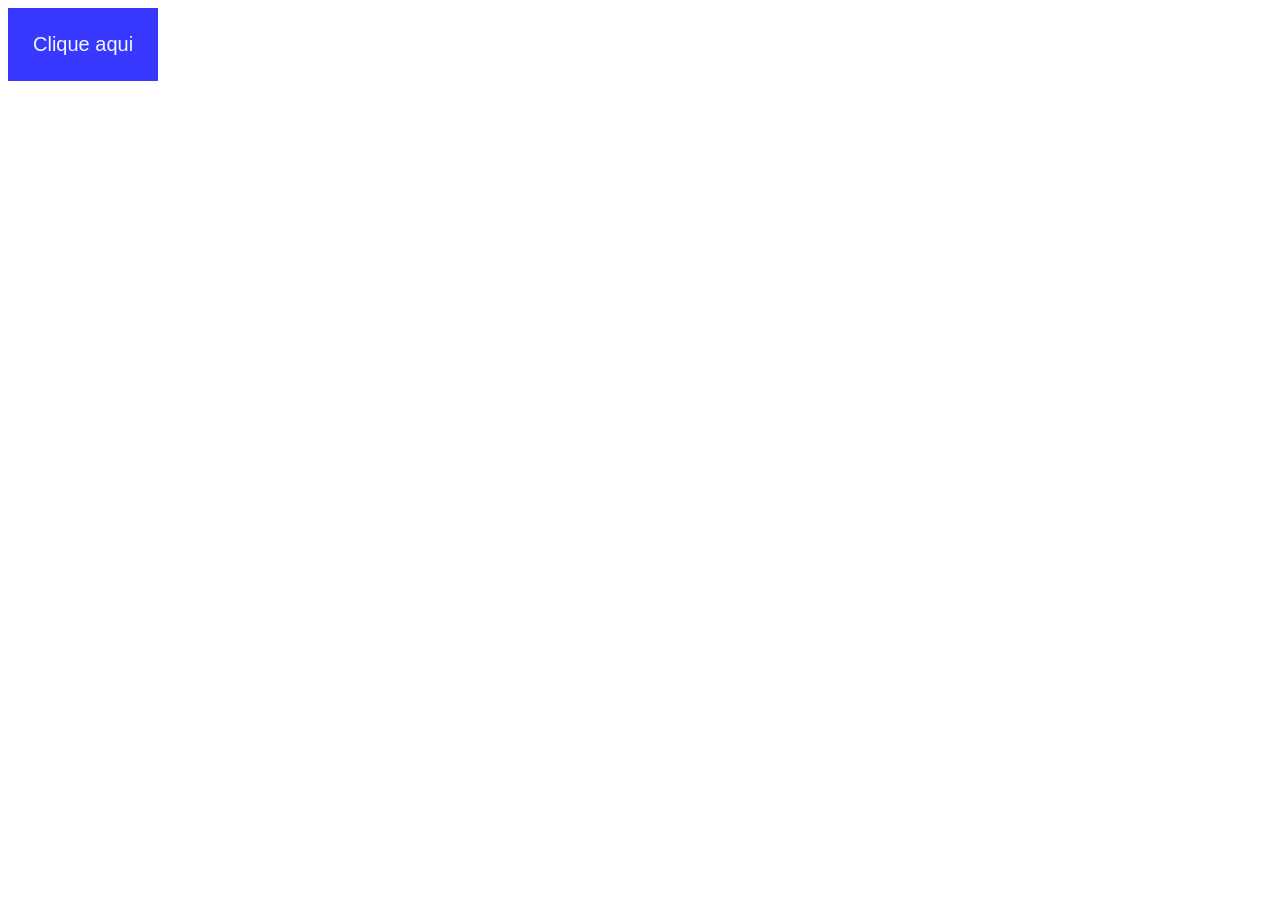
<file: INDEX.HTML>
<!DOCTYPE html>
<html lang="pt-br">
<head>
    <meta charset="UTF-8">
    <meta name="viewport" content="width=device-width, initial-scale=1.0">
    <title>JavaScript</title>
    <link rel="stylesheet" href="style.css">
</head>
<body>
    <button onclick="alert('Você clicou aqui')">Clique
    aqui</button>
</body>
</html>
</file>
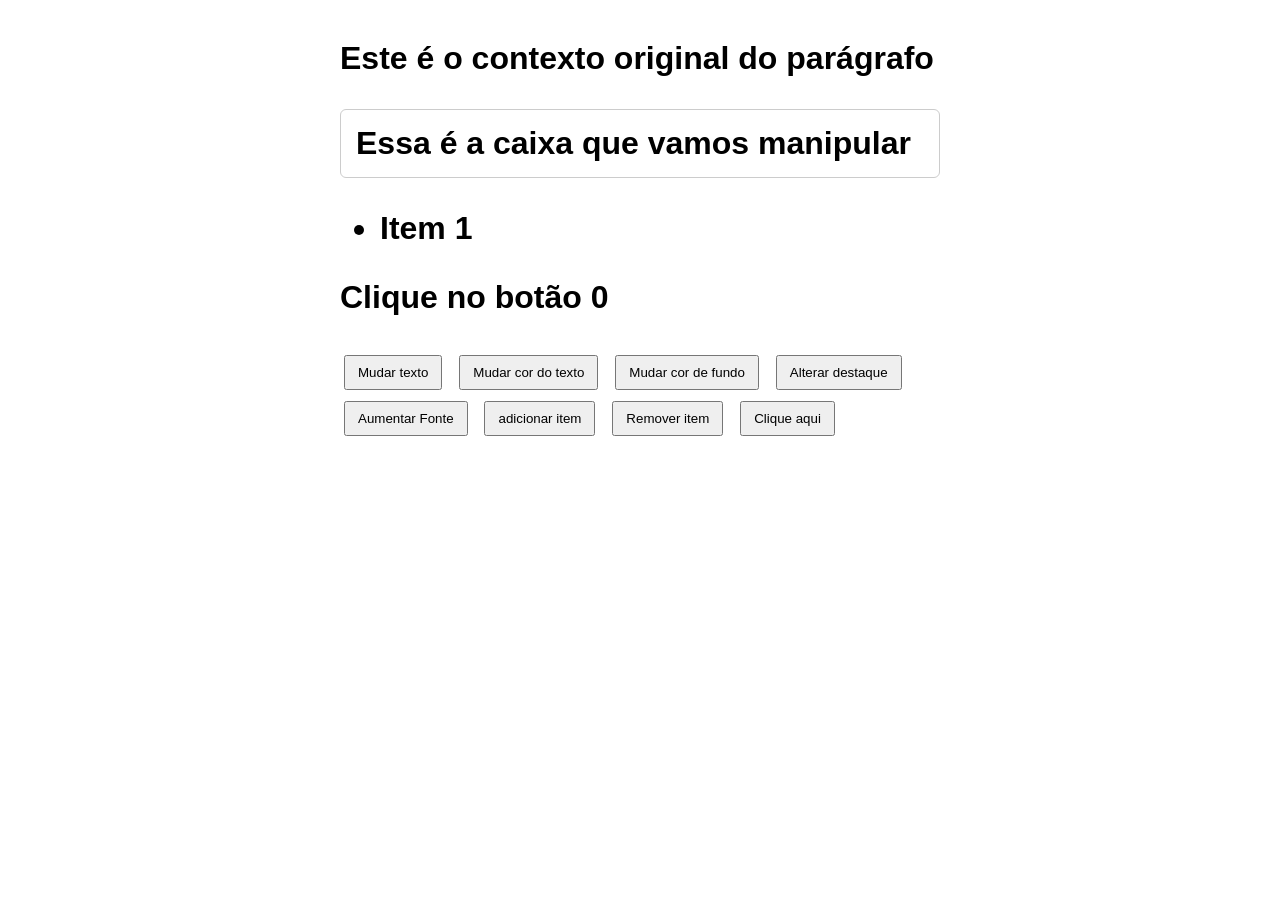
<file: DOM.HTML>
<!DOCTYPE html>
<html lang="pt-br">
<head>
    <meta charset="UTF-8">
    <meta name="viewport" content="width=device-width, initial-scale=1.0">
    <title>DOM em JavaScript</title>
    <link rel="stylesheet" href="dom.css">
</head>
<body>
    <h1 id="Exemplos de DOM">
    <p id="paragrafo">Este é o contexto original do parágrafo</p>
    <div id="caixa">Essa é a caixa que vamos manipular</div>
    <ul id="lista">
        <li>Item 1</li>
    </ul>

    <p>Clique no botão <span id="contador">0</span></p>

    <button id="btnTexto">Mudar texto</button>
    <button id="btnCor">Mudar cor do texto</button>
    <button id="btnFundo">Mudar cor de fundo</button>
    <button id="btnDestaque">Alterar destaque</button>
    <button id="btnFonte">Aumentar Fonte</button>
    <button id="btnAdicionar">adicionar item</button>
    <button id="btnRemover">Remover item</button>
    <button id="btnContador">Clique aqui</button>

    <script src="script.js"></script>
    </h1>
</body>
</html>
</file>
<file: style.css>
button {
    background-color: rgb(56, 56, 255);
    color: aliceblue;
    font-size: 20px;
    border: none;
    padding: 25px;
}
</file>
<file: dom.css>
body {
    font-family: Arial, Helvetica, sans-serif;
    max-width: 600px;
    margin: 40px auto;
    padding: 0 20px;
}
#caixa {
    padding: 15px;
    border: 1px solid #ccc;
    border-radius: 6px;
    margin-top: 10px;
}

button {
    margin: 4px;
    padding: 8px 12px;
    
}

.destaque {
    background-color: #21b83a;
    font-weight: bold;
}
</file>
